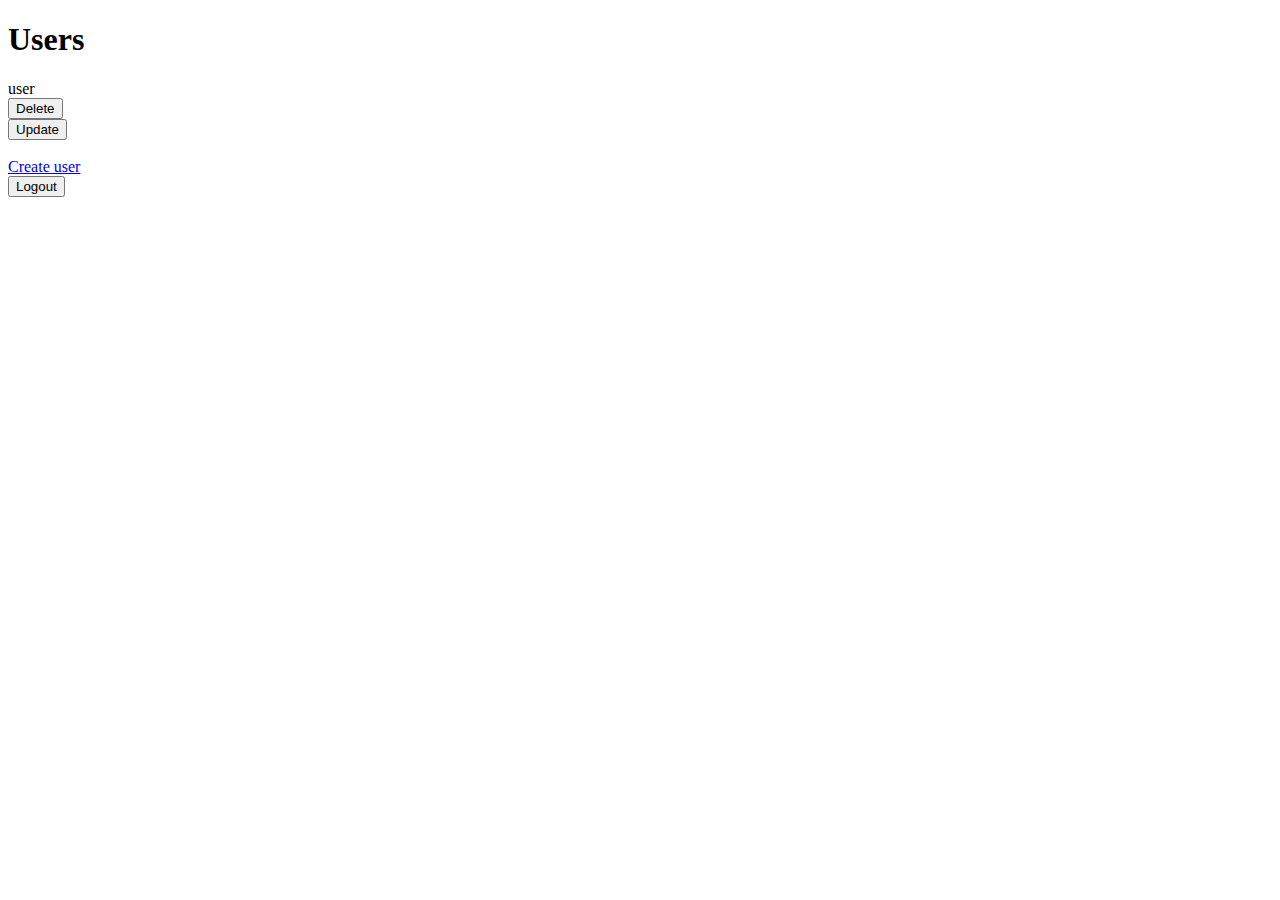
<file: src/main/resources/templates/admin.html>
<!DOCTYPE html>
<html xmlns="http://www.w3.org/1999/xhtml" xmlns:th="http://www.thymeleaf.org"
      lang="en">
<head>
    <meta charset="UTF-8">
    <title>Users</title>
</head>
<body>
<h1>Users</h1>
<div th:each="u : ${listUsers}">
    <a th:text="${u.getUsername()}">user</a>
    <a>
        <form th:method="POST" th:action="@{/delete(id=${u.getId()})}">
            <input type="submit" value="Delete"/>
        </form>
    </a>
    <a class="edit-button" th:href="@{/edit(id=${u.getId()})}">
        <button type="button" class="btn btn-primary btn-sm">Update</button>
    </a>
    <br>
    <br>
</div>

<a href="/admin/new">Create user</a>

<br>

<form th:action="@{/logout}" method="get">
    <input type="submit" value="Logout"/>
</form>

</body>
</html>
</file>
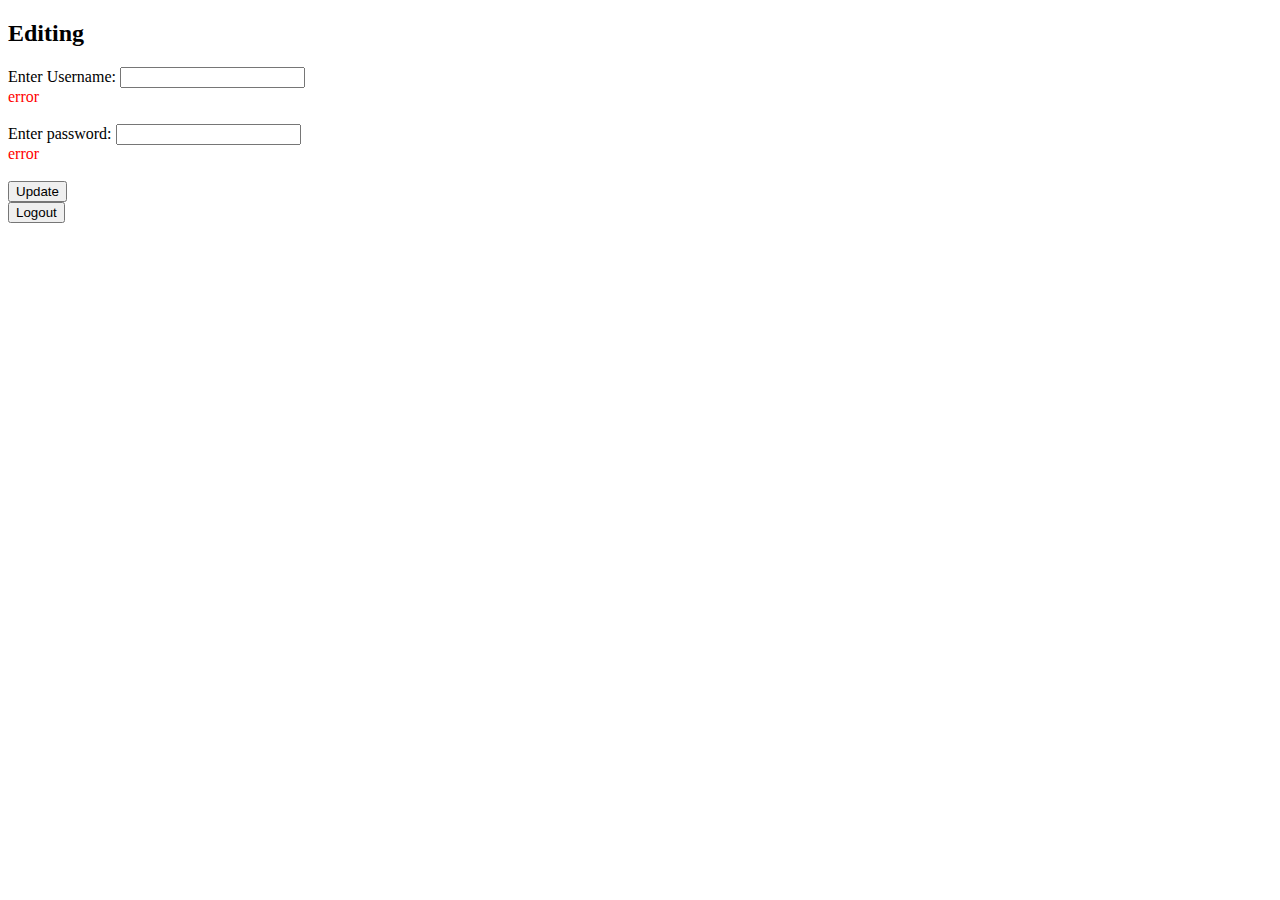
<file: src/main/resources/templates/edit.html>
<!DOCTYPE html>
<html xmlns="http://www.w3.org/1999/xhtml" xmlns:th="http://www.thymeleaf.org"
      lang="en">
<head>
    <meta charset="UTF-8">
    <title>Edit</title>
</head>
<body>
<h2>Editing</h2>
<form th:method="POST" th:action="@{/edit(id=${user.getId()})}" th:object="${user}">
    <label for="name">Enter Username: </label>
    <input type="text" th:field="*{username}" id="name"/>
    <div style="color:red" th:if="${#fields.hasErrors('username')}" th:errors="*{username}">error</div>
    <br>
    <label for="password">Enter password: </label>
    <input type="text" th:field="*{password}" id="password"/>
    <div style="color:red" th:if="${#fields.hasErrors('password')}" th:errors="*{password}">error</div>
    <br>
    <input type="submit" value="Update"/>
</form>

<form th:action="@{/logout}" method="get">
    <input type="submit" value="Logout"/>
</form>

</body>
</html>
</file>
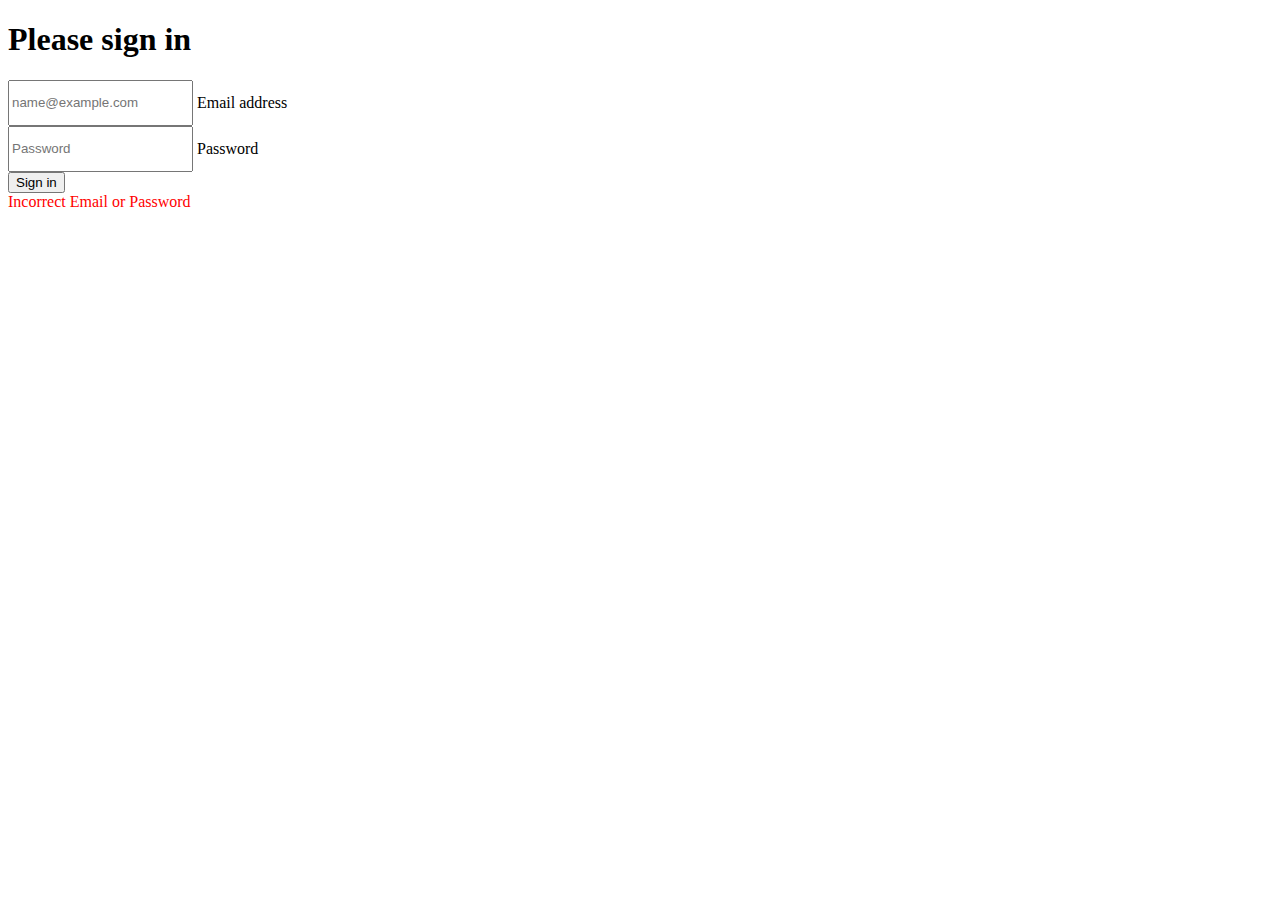
<file: src/main/resources/templates/login.html>
<!DOCTYPE html>
<html lang="en">
<head>
    <meta charset="UTF-8">
    <title>Login</title>
    <link href="https://cdn.jsdelivr.net/npm/bootstrap@5.0.2/dist/css/bootstrap.min.css" rel="stylesheet" integrity="sha384-EVSTQN3/azprG1Anm3QDgpJLIm9Nao0Yz1ztcQTwFspd3yD65VohhpuuCOmLASjC" crossorigin="anonymous">

</head>

<body class="pt-5">

<div class="col-3 mx-auto">

    <main>
        <form class="form-horizontal" role="form" method="POST" action="/process_login">
            <h1 class="h3 mb-3 fw-bold text-left">Please sign in</h1>

            <div class="form-floating">
                <input type="email" class="form-control" name="email" id="floatingInput" placeholder="name@example.com" style="height: 40px">
                <label for="floatingInput" class="text-muted d-flex align-items-center">Email address</label>
            </div>
            <div class="form-floating">
                <input type="password" class="form-control d-flex align-items-center" name="password" id="floatingPassword" placeholder="Password" style="height: 40px">
                <label for="floatingPassword" class="text-muted d-flex align-items-center">Password</label>
            </div>
            <button class="w-100 btn btn-lg btn-primary mt-2" type="submit">Sign in</button>
            <div th:if="${param.error}" style="color: red">
                Incorrect Email or Password
            </div>
        </form>
    </main>
</div>
</body>
</html>
</file>
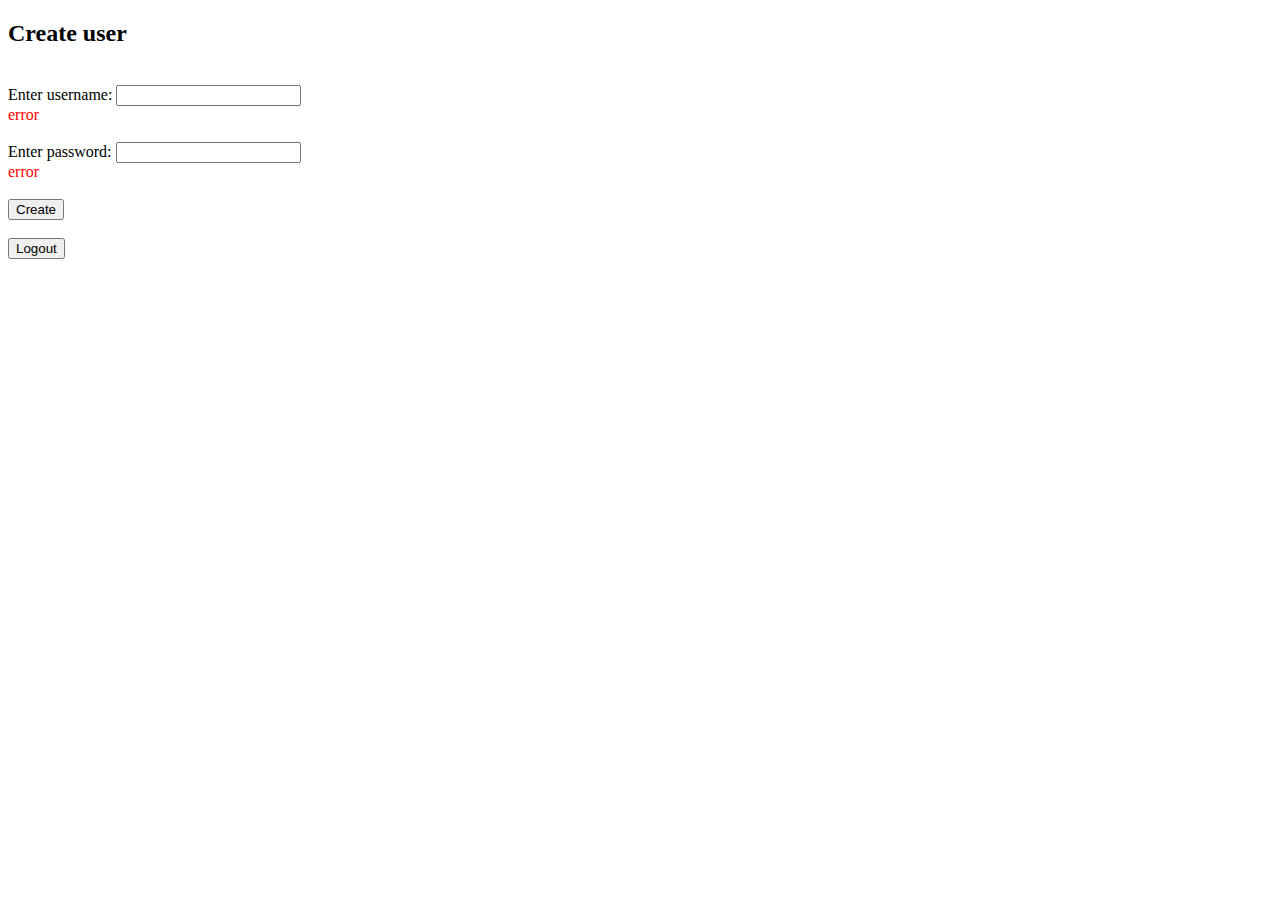
<file: src/main/resources/templates/new.html>
<!DOCTYPE html>
<html xmlns="http://www.w3.org/1999/xhtml" xmlns:th="http://www.thymeleaf.org"
      lang="en">
<head>
    <meta charset="UTF-8">
    <title>New User</title>
</head>
<body>
<h2>Create user </h2>
<br/>
<form th:method="POST" th:action="@{/}" th:object="${user}">
    <label for="username">Enter username: </label>
    <input type="text" th:field="*{username}" id="username"/>
    <div style="color:red" th:if="${#fields.hasErrors('username')}" th:errors="*{username}">error</div>
    <br/>
    <label for="password">Enter password: </label>
    <input type="text" th:field="*{password}" id="password"/>
    <div style="color:red" th:if="${#fields.hasErrors('password')}" th:errors="*{password}">error</div>
    <br/>
    <input type="submit" value="Create"/>
</form>
<br>

<form th:action="@{/logout}" method="get">
    <input type="submit" value="Logout"/>
</form>

</body>
</html>
</file>
